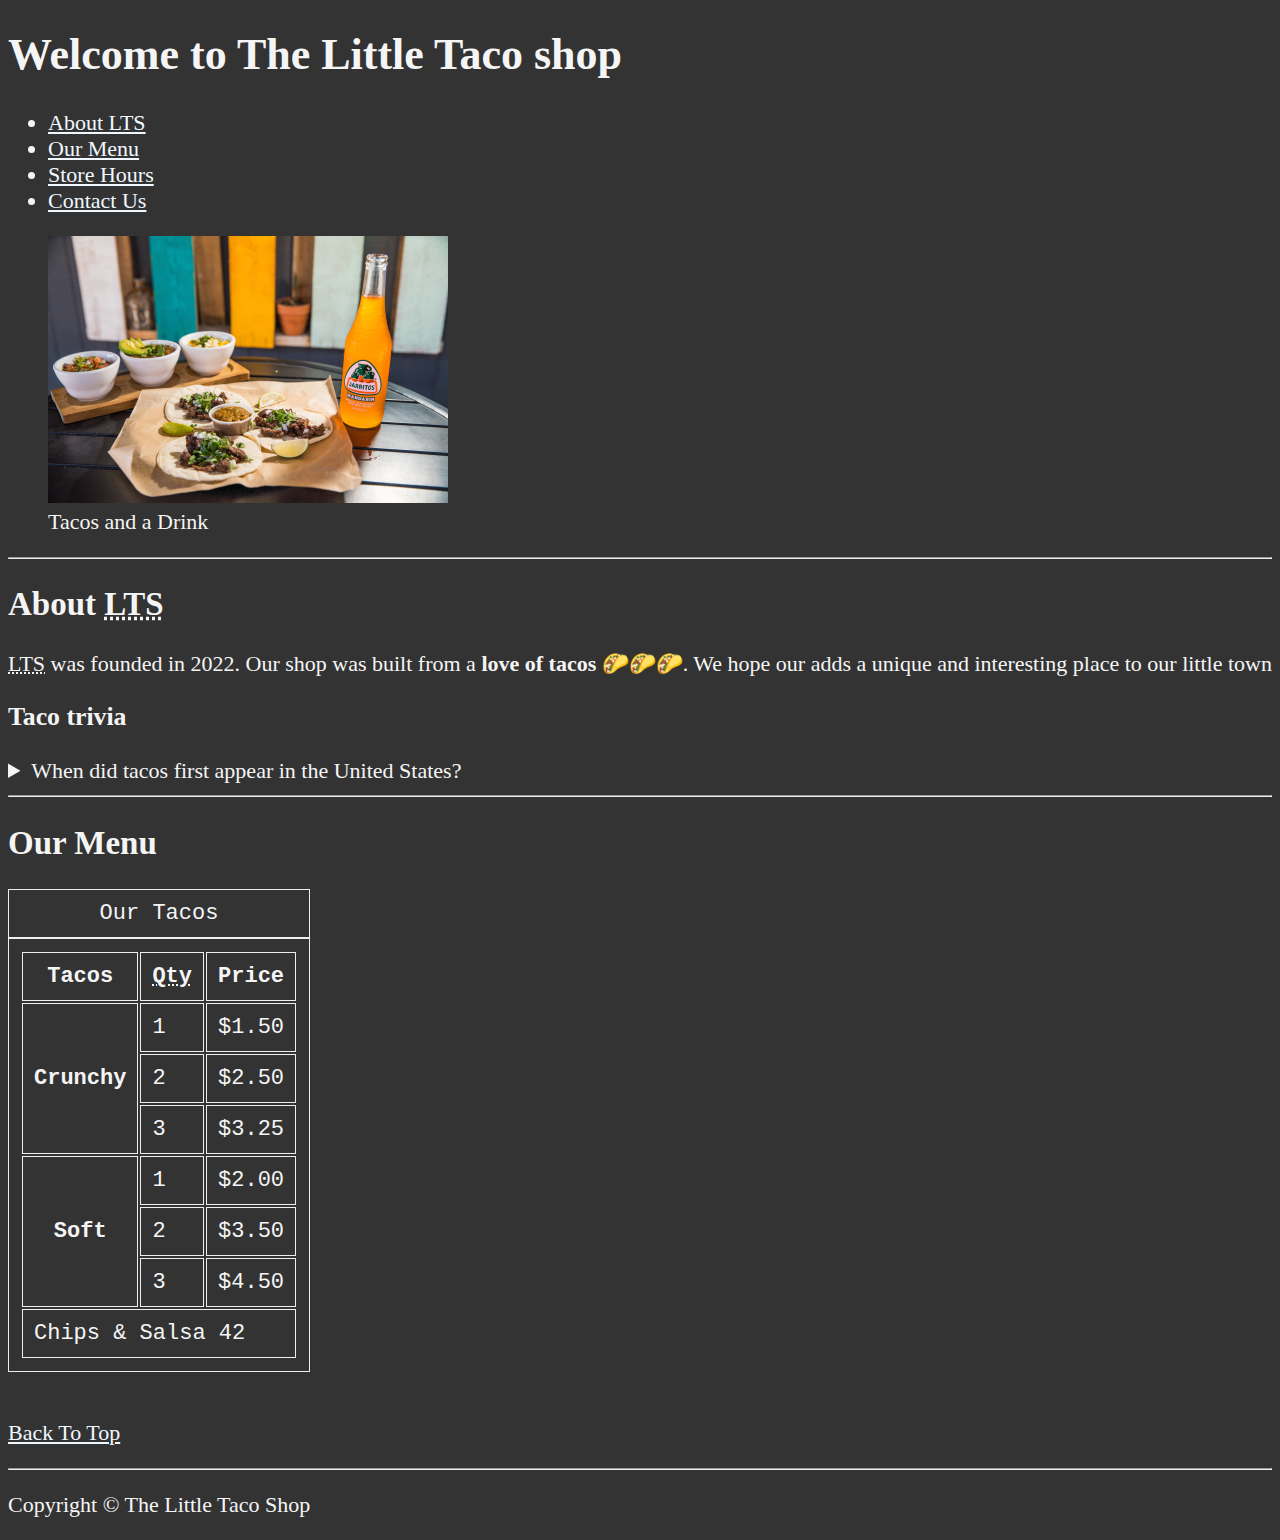
<file: index.html>
<!DOCTYPE html>
<html lang="en">

<head>
    <meta charset="UTF-8" />
    <meta name="author" content="Mithun Shaw" />
    <meta name="description" content="The official website for The Little Taco Shop">
    <title>My First Project</title>
    <link rel="stylesheet" href="/CSS/style.css" type="text/css">
</head>

<body>
    <header>
        <h1 id="Top">Welcome to The Little Taco shop</h1>
        <nav>
            <ul>
                <li>
                    <a href="#LTS">About <abbr title="The Little Taco Shop">LTS</abbr></a>
                </li>
                <li>
                    <a href="#Menu">Our Menu</a>
                </li>
                <li>
                    <a href="/hours.html">Store Hours</a>
                </li>
                <li><a href="contact.html">Contact Us</a></li>
            </ul>
        </nav>
        <figure>
            <img src="/IMG/tacos_and_drink_400x267.png" alt="Tacos and a Drink" width="400" height="267">
            <figcaption>Tacos and a Drink</figcaption>
        </figure>
    </header>
    <hr />
    <main>
        <article id="LTS">
            <h2>About <abbr title="Little Taco Shop">LTS</abbr></h2>
            <p>
                <abbr title="Little Taco Shop">LTS</abbr> was founded in 2022. Our shop was built from a
                <strong>love of tacos</strong> 🌮🌮🌮. We hope our adds a unique and interesting
                place to our little town
            </p>
            <aside>
                <h3>Taco trivia</h3>
                <details>
                    <summary> When did tacos first appear in the United States? </summary>
                    <p>
                        Jeffrey M. Pilcher, taco historian and professor of history at the University of Minnesota, says
                        the earliest mention of tacos in the United States are in a newspaper from <time
                            datetime="1905">1905</time>.<br>(Source: <cite> <a
                                href="https://www.smithsonianmag.com/">Smithsonian Magazine)</a></cite>
                    </p>

                </details>

            </aside>

        </article>
        <hr>
        <article id="Menu">

            <h2>Our Menu</h2>
            <table>
                <caption>Our Tacos</caption>
                <thead>
                    <tr>
                        <th>Tacos</th>
                        <th scope="col"><abbr title="Quantity">Qty</abbr></th>
                        <th scope="col">Price</th>
                    </tr>
                </thead>
                <tbody>
                    <tr>
                        <th scope="row" rowspan="3">Crunchy</th>
                        <td>1</td>
                        <td>$1.50</td>
                    </tr>
                    <tr>
                        <td>2</td>
                        <td>$2.50</td>
                    </tr>
                    <tr>
                        <td>3</td>
                        <td>$3.25</td>
                    </tr>
                    <tr>
                        <th scope="row" rowspan="3">Soft</th>
                        <td>1</td>
                        <td>$2.00</td>
                    </tr>
                    <tr>
                        <td>2</td>
                        <td>$3.50</td>
                    </tr>
                    <tr>
                        <td>3</td>
                        <td>$4.50</td>
                    </tr>
                </tbody>
                <tfoot>
                    <tr>
                        <td colspan="3"> Chips &amp; Salsa 42</td>
                    </tr>
                </tfoot>

            </table>
            <br>
            <p><a href="#">Back To Top</a></p>
        </article>
    </main>
    <hr />
    <footer>
        <p>Copyright &#169; The Little Taco Shop</p>
    </footer>
</body>

</html>
</file>
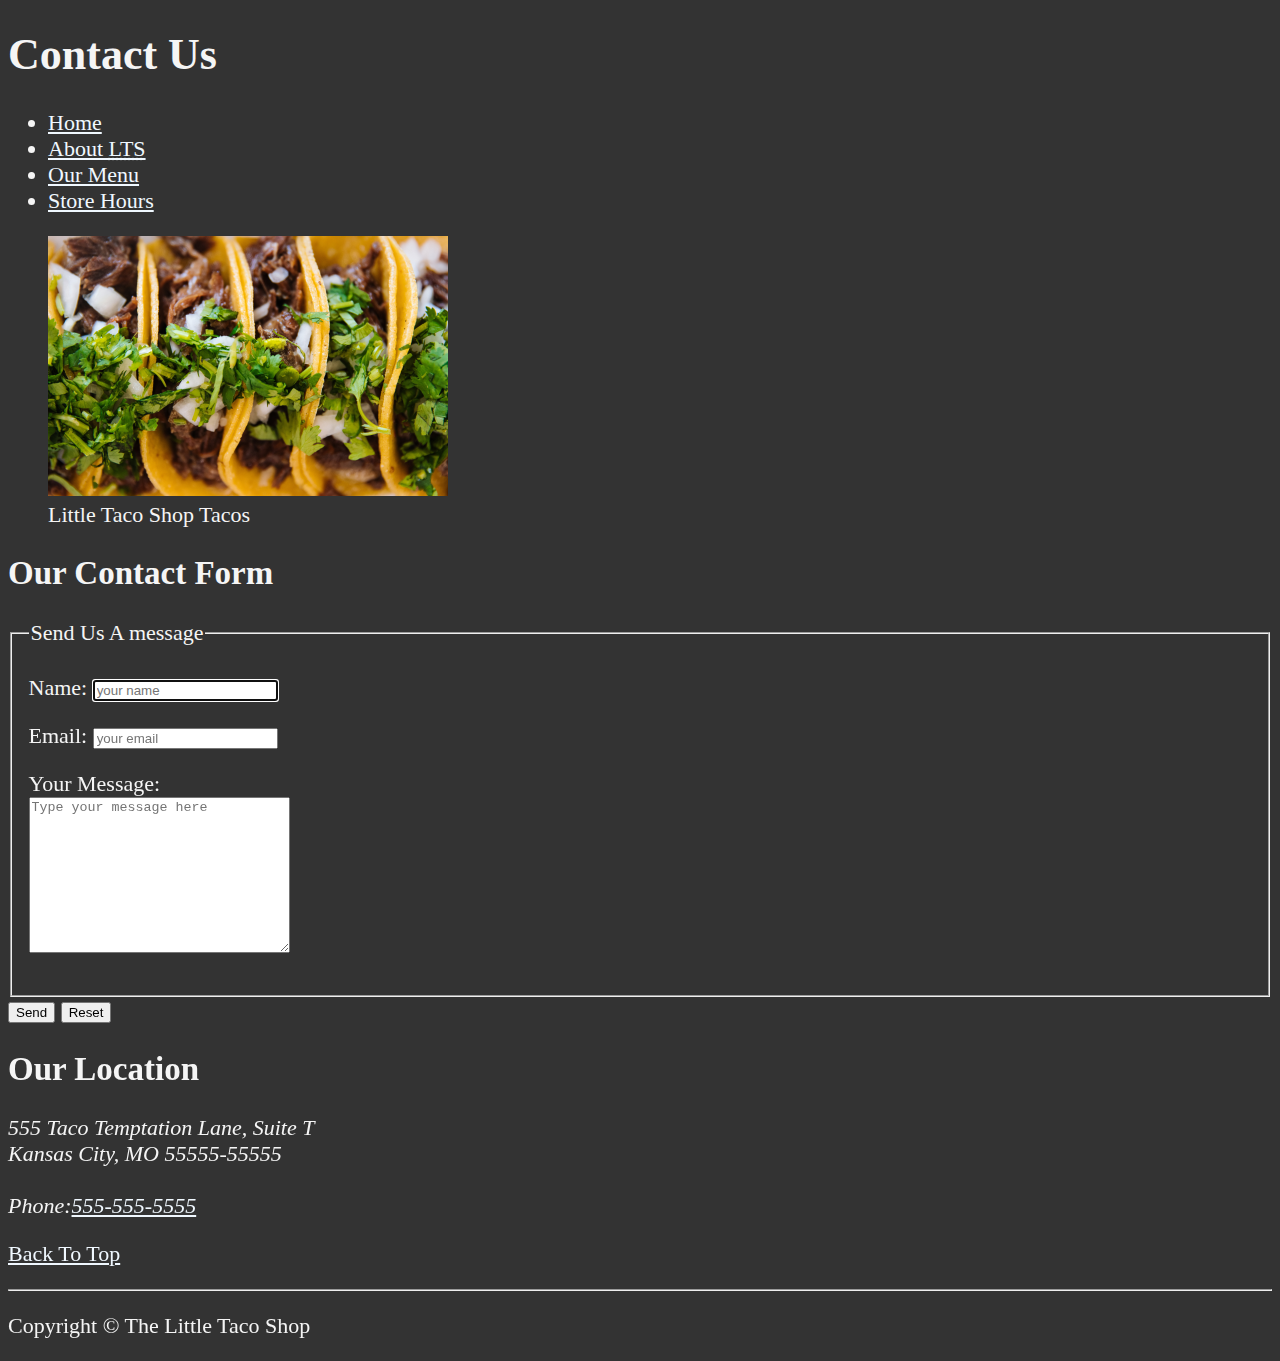
<file: contact.html>
<!DOCTYPE html>
<html lang="en">

<head>
    <meta charset="UTF-8">
    <meta name="author" content="Mithun Shaw">
    <meta name="description" content="Contact information for The Little Taco shop">
    <title>My First Project - Contact Us</title>
    <link rel="stylesheet" href="/CSS/style.css" type="text/css">
</head>

<body>
    <header>
        <h1>Contact Us</h1>
        <nav>
            <ul>
                <li><a href="/index.html">Home</a></li>
                <li><a href="/#LTS">About <abbr title="The Little Taco shop">LTS</abbr></a></li>
                <li>
                    <a href="/#Menu">Our Menu</a>
                </li>
                <li><a href="/hours.html">Store Hours</a></li>
            </ul>
        </nav>
        <figure>
            <Img src="/IMG/tacos_close_up_400x260.png" alt="Little Taco Shop Tacos" width="400" height="260">
            <figcaption>Little Taco Shop Tacos</figcaption>
        </figure>
    </header>
    <main>
        <section>
            <h2>Our Contact Form</h2>

            <form action="https://httpbin.org/get" method="get">
                <fieldset>
                    <legend>
                        Send Us A message
                    </legend>
                    <p>
                        <label for="name">Name:</label>
                        <input type="text" name="name" id="name" placeholder="your name" autocomplete="on" required
                            autofocus>
                    </p>
                    <p>
                        <label for="email">Email:</label>
                        <input type="text" name="email" id="email" placeholder="your email" autocomplete="on">
                    </p>
                    <p>
                        <label for="yourMessage">Your Message:</label><br>
                        <textarea name="yourMessage" id="yourMessage" placeholder="Type your message here" cols="30"
                            rows="10"></textarea>
                    </p>
                </fieldset>
                <button type="submit">Send</button>
                <button type="reset">Reset</button>
            </form>
        </section>
        <section>
            <h2>Our Location</h2>
            <address>555 Taco Temptation Lane, Suite T <br>Kansas City, MO 55555-55555 <br><br>
                Phone:<a href="tel: +5555555555">555-555-5555</a>
            </address>
        </section>

        <p><a href="#">Back To Top</a></p>
    </main>
    <hr>
    <footer>
        <p>Copyright &#169; The Little Taco Shop</p>
    </footer>
    </main>
</body>

</html>
</file>
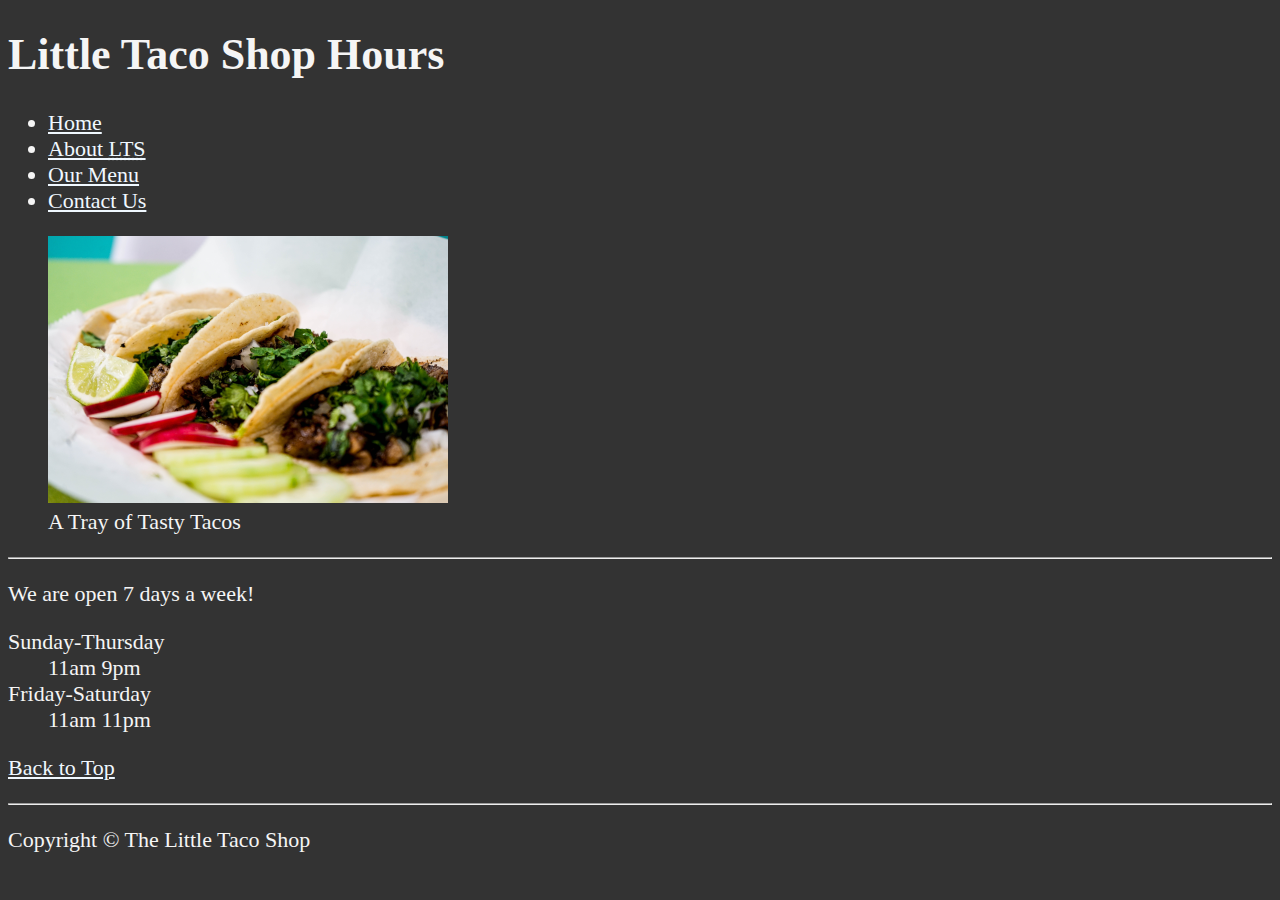
<file: hours.html>
<!DOCTYPE html>
<html lang="en">

<head>
    <meta charset="UTF-8">
    <meta name="author" content="Mithun Shaw">
    <meta name="description" content="Shop hours The Little Taco Shop">
    <title>My First Project - Shop Hours</title>
    <link rel="stylesheet" href="/CSS/style.css" type="text/css">
</head>

<body>
    <header>
        <h1>Little Taco Shop Hours</h1>
        <nav>
            <ul>
                <li>
                    <a href="/index.html">Home</a>
                </li>
                <li>
                    <a href="/#LTS">About <abbr title="The Little Taco Shop">LTS</abbr></a>
                </li>
                <li>
                    <a href="/#Menu">Our Menu</a>
                </li>
                <li>
                    <a href="/contact.html">Contact Us</a>
                </li>
            </ul>
        </nav>
        <figure>
            <img src="/IMG/tacos_tray_400x267.png" alt="A Tray of Tasty Tacos" width="400" height="267">
            <figcaption>A Tray of Tasty Tacos</figcaption>
        </figure>
    </header>
    <hr>
    <main>
        <p>We are open 7 days a week!</p>

        <dl>
            <dt>
                Sunday-Thursday
            </dt>
            <dd>
                <time datetime="11:00">11am</time>
                <time datetime="21:00">9pm</time>
            </dd>
            <dt>
                Friday-Saturday
            </dt>
            <dd>
                <time datetime="11:00">11am</time>
                <time datetime="23:00">11pm</time>
            </dd>
        </dl>
        <p><a href="#">Back to Top</a></p>
    </main>
    <hr>
    <footer>
        <p>Copyright &#169; The Little Taco Shop</p>
    </footer>
</body>

</html>
</file>
<file: CSS/style.css>
html {
    font-size: 22px;
}

body {
    background-color: #333;
    color: whitesmoke;
}

a {
    color: aliceblue;
}

a:visited {
    color: lightgray;
}

a:hover, a:active {
    color: #eee;
}

table, tr, th, td, caption {
    border: 1px solid #eee;
    font-family: 'Courier New', Courier, monospace;
    border-collapse: separate;
    padding: 0.5rem;
}
</file>
